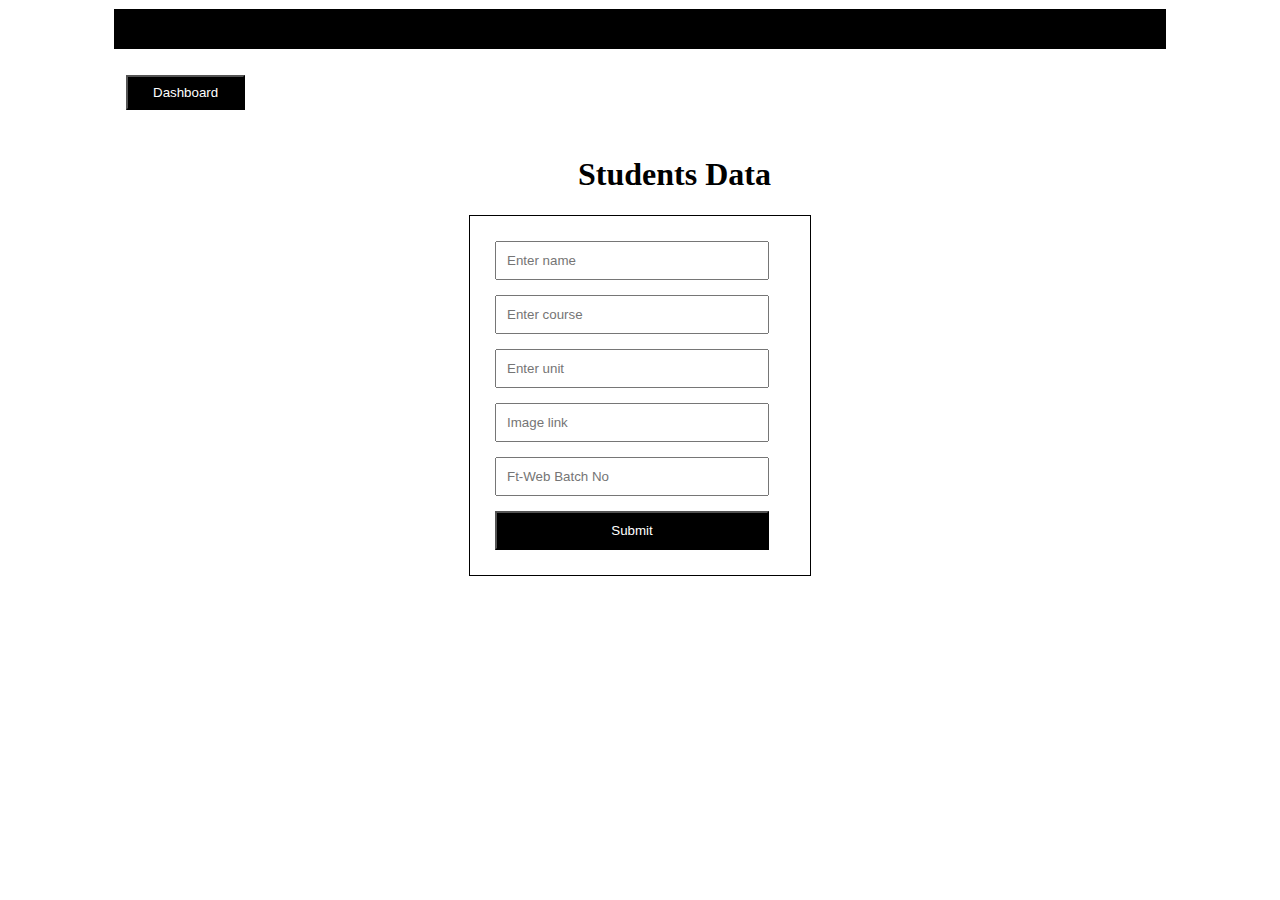
<file: index.html>
<!DOCTYPE html>
<html lang="en">
<head>
    <meta charset="UTF-8">
    <meta http-equiv="X-UA-Compatible" content="IE=edge">
    <meta name="viewport" content="width=device-width, initial-scale=1.0">
    <title>Document</title>
    <link rel="stylesheet" href="./style/index.css">
</head>
<body>

    <div id="navbar">
        
        <div id="div1"></div>

    </div>

    <button><a href="dashboard.html">Dashboard</a></button>

    <h1>Students Data</h1>
    
<form onsubmit="Data(event)"  id="form" >
 
   <input type="text"   id="name" placeholder="Enter name">
   <input type="text"   id="course" placeholder="Enter course">
   <input type="number" id="unit" placeholder="Enter unit">
   <input type="text"   id="image" placeholder="Image link">
   <input type="number" id="batch" placeholder="Ft-Web Batch No">
   <input type="submit" id="submit">

</form>


</body>
</html>

<script src="./scripts/index.js"></script>
</file>
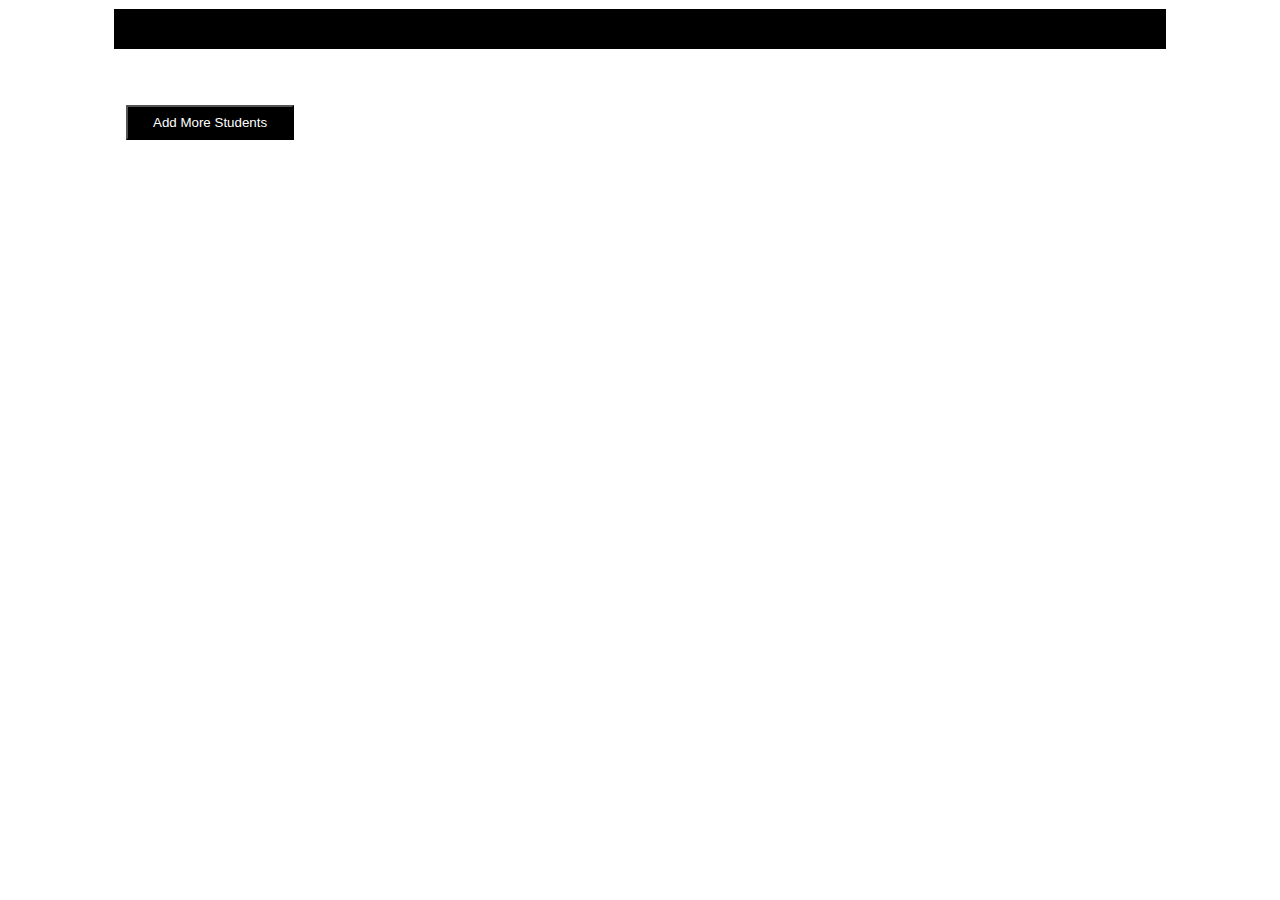
<file: dashboard.html>
<!DOCTYPE html>
<html lang="en">
<head>
    <meta charset="UTF-8">
    <meta http-equiv="X-UA-Compatible" content="IE=edge">
    <meta name="viewport" content="width=device-width, initial-scale=1.0">
    <title>Document</title>
    <link rel="stylesheet" href="./style/dashboard.css">
</head>
<body>
    <div id="navbar">

        <div id="div1"></div>

    </div>
    <button><a href="index.html">Add More Students</a></button>

    <div id="container"></div>
</body>
</html>

<script src="./scripts/dashboard.js"></script>
</file>
<file: style/index.css>
#navbar{
    border: 1px solid;
    display: flex;
    justify-content: space-around;
    font-size: 25px;
    padding: 20px;
    width: 80%;
    margin: auto;
    background-color: black;
    color: white;
}

#div1{
    width: 100%;
    display: flex;
    justify-content: space-evenly;
}

button{
    text-decoration: none;
    background-color: #000000;
    padding: 8px 25px;
    margin: 25px 118px ;
}
button a{
    text-decoration: none;
    color: white;
}

h1 {
    margin-left: 570px;
}

#form {
    border: 1px solid;
    width: 320px;
    margin: auto;
    padding: 10px;

}

input {
    display: block;
    padding: 10px;
    width: 250px;
    margin: 15px;
}

#submit {
    width: 274px;
    background-color: black;
    color: white;
}
</file>
<file: style/dashboard.css>
#navbar{
    border: 1px solid;
    display: flex;
    justify-content: space-around;
    font-size: 25px;
    padding: 20px;
    width: 80%;
    margin: auto;
    margin-bottom: 50px;background-color: black;
    color: white;

}

button{
    text-decoration: none;
    background-color: #000000;
    padding: 8px 25px;
    margin: 5px 118px ;
}
button a{
    text-decoration: none;
    color: white;
}

#div1{
    width: 100%;
    display: flex;
    justify-content: space-evenly;
}

#container{
    display: grid;
    grid-template-columns: repeat(3,1fr);
    width: 80%;
    margin: auto;
    gap: 50px;
}

.box{
    border: 1px solid;
    padding: 8px;
}

.img{
    display: block;
 margin: auto;
}

h4{
    margin-left: 45px;
}

.btn{
    display: block;
    margin: auto;
    background-color: black;
    color: white;
    padding: 8px 25px;
}
</file>
